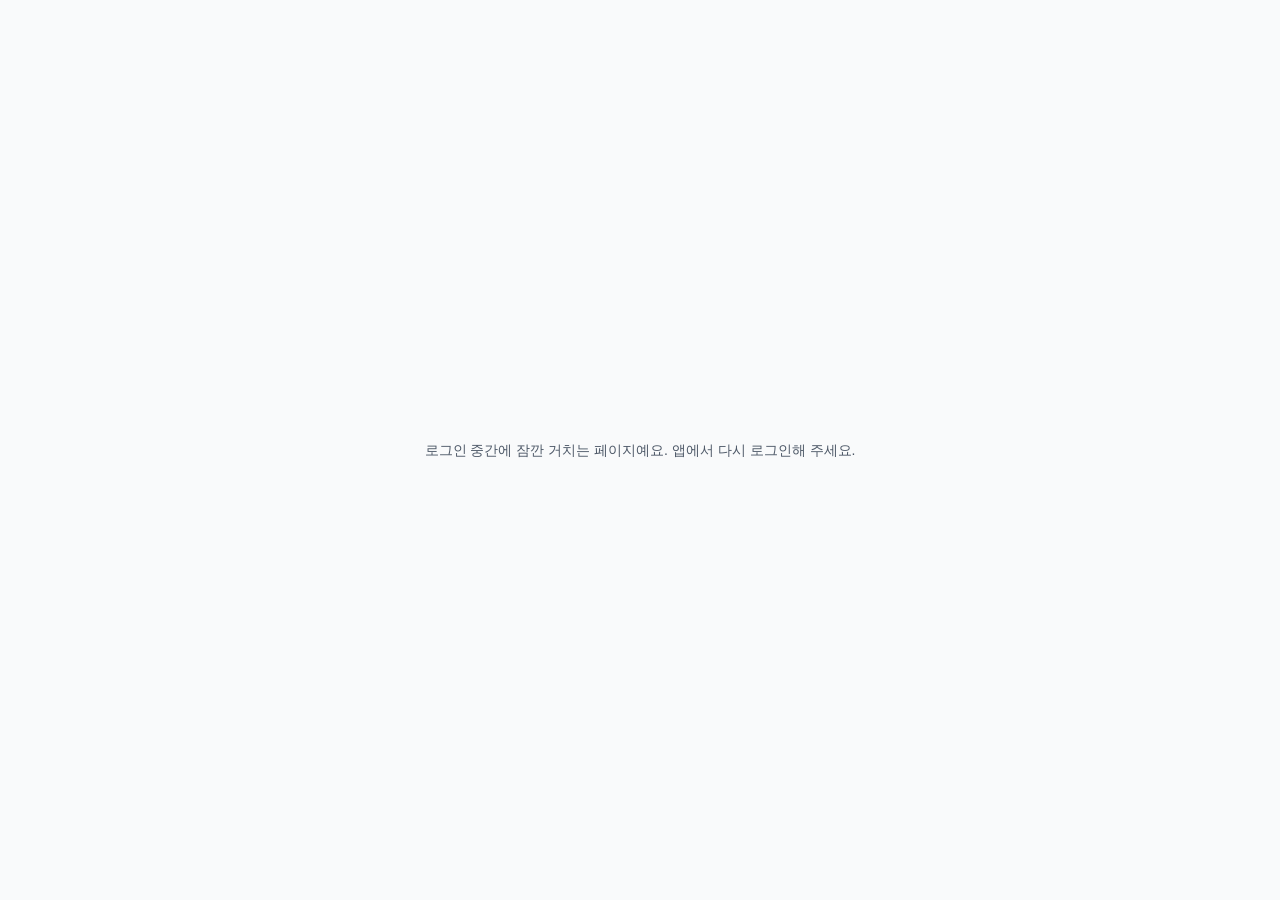
<file: auth.html>
<!doctype html>
<html lang="ko">
<head>
  <meta charset="utf-8">
  <meta name="viewport" content="width=device-width, initial-scale=1">
  <meta name="robots" content="noindex">
  <meta name="referrer" content="no-referrer">
  <title>로그인 이어 가는 중 · 메타코미디 캘린더</title>
  <style>
    body { margin: 0; min-height: 100vh; display: flex; align-items: center; justify-content: center; background: #f9fafb; color: #4e5968; font: 14px/1.6 -apple-system, BlinkMacSystemFont, 'Apple SD Gothic Neo', 'Malgun Gothic', sans-serif; }
    p { margin: 0; padding: 28px 32px; text-align: center; }
  </style>
</head>
<body>
  <p id="note">로그인을 이어 가는 중이에요…</p>
  <script>
    // 구글이 로그인·동의 뒤 여기로 돌아와요. 이 페이지는 코드를 이 창을 연 앱 창에 바로 건네요(2026-11-23).
    // 예전엔 표준 /exec로만 넘겼는데, 구글 계정이 여럿인 브라우저에서 구글이 그 주소를 /macros/u/<번호>/…로 바꾸면
    // 앱 코드에 닿기 전에 404('현재 파일을 열 수 없습니다')예요(2026-11-22 실제 오류 주소 — 여기서 넘긴 relay=1 주소에 /u/2/가 끼어 있었어요).
    // 받는 곳은 우리 스크립트의 샌드박스 출처뿐이에요. 해시는 아래에 박아 두고, state에선 계정 번호만 가져와요.
    // 앱이 받았다고 답하지 않으면(새로고침 전의 옛 화면 · 연 창 없음 · 남의 페이지가 연 창) 예전처럼 state·code만 글자 그대로 표준 /exec로 넘겨요.
    // relay=1은 그때 붙이는 표식이고, why는 앱에 못 건넨 까닭이에요(tail · noopener · noack — 서버는 안 읽어요). 그 주소가 다시 오류로 돌아오면 어느 갈래였는지 보여요.
    (function () {
      var EXEC = 'https://script.google.com/macros/s/AKfycbxBeJ_EX9uggfxqp-P73lkpodXVYjtN9WsuBWKPXhh71zZn9l668kxJQVrSSaYq_e_s/exec';
      var SANDBOX_HASH = 'humgew6cgjxrrkxo43oiyzbphgggxrxupn3wezy';   // 앱 화면 출처 n-<해시>-<번호>lu-script.googleusercontent.com의 해시(앱 저장소 DEPLOY.md에 같은 값)
      var note = document.getElementById('note');
      var kept = location.search.slice(1).split('&').filter(function (part) { return /^(state|code)=/.test(part); });
      var ours = kept.some(function (part) { return /^state=metacal(-gcal)?(:|%3A)/i.test(part); });
      if (!ours) { note.textContent = '로그인 중간에 잠깐 거치는 페이지예요. 앱에서 다시 로그인해 주세요.'; return; }
      var forward = function (why) { location.replace(EXEC + '?' + kept.join('&') + '&relay=1&why=' + why); };

      var q = null;
      try { q = new URLSearchParams(location.search); } catch (err) { q = null; }
      var state = q ? String(q.get('state') || '') : '';
      var code = q ? String(q.get('code') || '') : '';
      var m = /^metacal(-gcal)?:([0-9A-Za-z_-]{1,64})$/.exec(state);   // nonce 모양은 서버의 popupNonceOk_와 같아요
      var tail = m ? /^[0-9A-Za-z-]{1,40}_(\d{1,4})_([a-z0-9]{6})$/.exec(m[2]) : null;   // '<기본>_<번호>_<해시 앞 6자>' — 서버의 popupTail_과 같아요
      var to = tail && tail[2] === SANDBOX_HASH.slice(0, 6) ? 'https://n-' + SANDBOX_HASH + '-' + tail[1] + 'lu-script.googleusercontent.com' : '';
      var w = null;
      try { w = window.opener && !window.opener.closed ? window.opener : null; } catch (err) { w = null; }
      if (!to) { forward('tail'); return; }
      if (!w) { forward('noopener'); return; }

      // 코드만 건네요. 코드가 없거나(취소) 모양이 이상하면 코드 없이 건네고, 앱이 제 문구로 안내해요.
      // 앱은 이 출처에서 온 결과의 코드만 써요(토큰·글은 안 받아요 — js/server.js fromOurPopup).
      var type = m[1] ? 'gcal' : 'login', nonce = m[2];
      var res = /^[\x21-\x7e]{1,2048}$/.test(code) ? { ok: type === 'gcal', nonce: nonce, code: code } : { ok: false, nonce: nonce };
      var done = false, timer = 0;
      var stop = function () { done = true; clearTimeout(timer); window.removeEventListener('message', onAck); };
      var onAck = function (e) {
        if (done || !e || e.origin !== to || !e.data || e.data.metacal !== type + '-ack' || e.data.nonce !== nonce) return;
        stop();
        // 실패는 안내만 하고 그대로 둬요. 닫기는 앱이 해요(그사이 다시 누르면 앱이 닫기를 거두고 이 창을 이어 써요).
        if (!res.code) { note.textContent = type === 'gcal' ? '구글 캘린더를 연결하지 못했어요. 앱에서 다시 연결해 주세요.' : '로그인하지 못했어요. 앱에서 다시 로그인해 주세요.'; return; }
        note.textContent = '확인했어요 — 앱에서 마무리해요. 이 창은 곧 닫혀요.';
        setTimeout(function () {
          try { window.close(); } catch (err) { /* 막혀도 앱이 닫아요 */ }
          setTimeout(function () { note.textContent = '다 됐어요 — 이 창은 닫아 주세요.'; }, 600);
        }, 3000);
      };
      window.addEventListener('message', onAck);
      timer = setTimeout(function () { if (!done) { stop(); forward('noack'); } }, 2500);
      try { w.postMessage({ metacal: type, payload: JSON.stringify(res) }, to); } catch (err) { stop(); forward('noack'); }
    }());
  </script>
</body>
</html>
</file>
